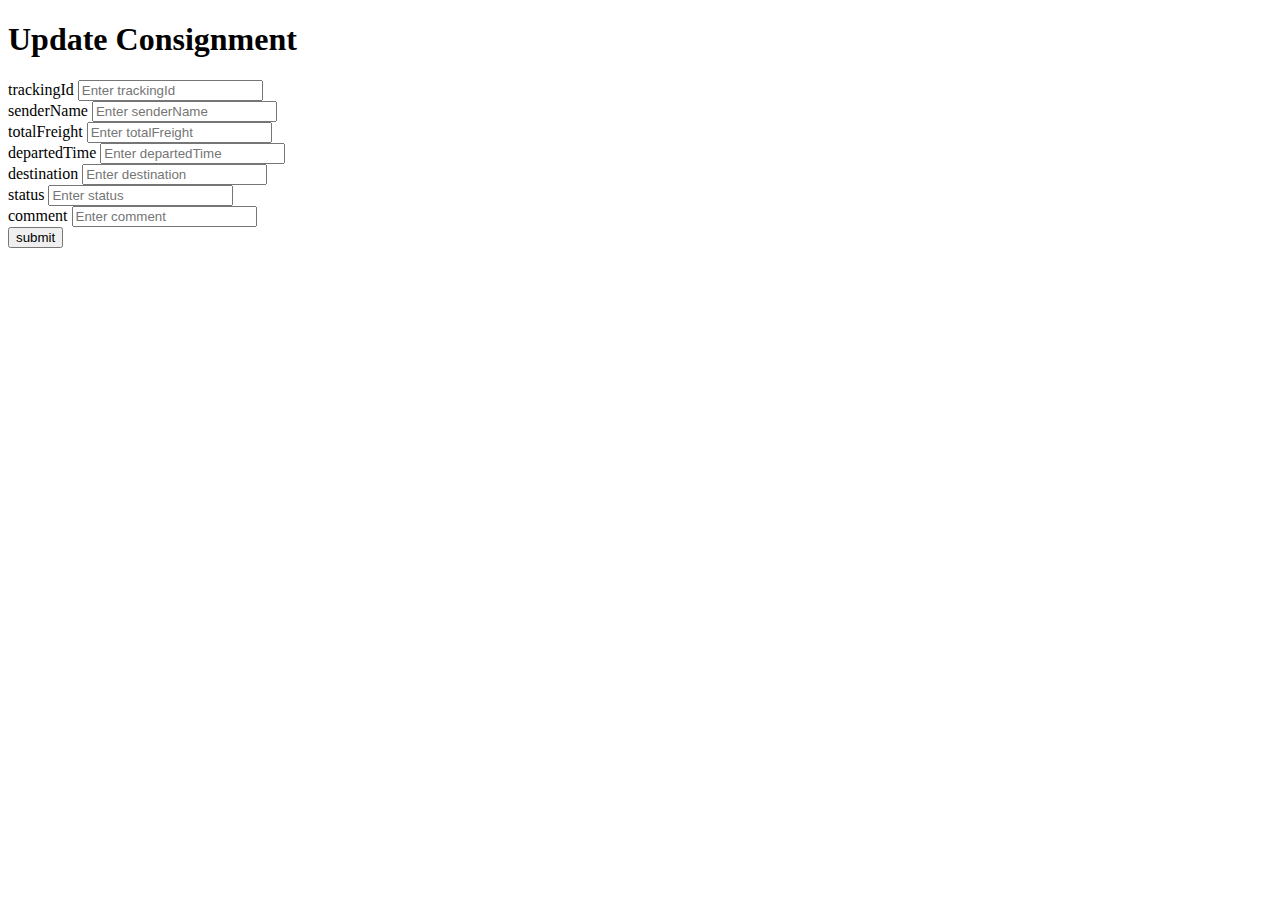
<file: src/main/resources/templates/edit_item.html>
<!DOCTYPE html>
<html lang="en" xmlns:th="http://www.thymeleafe.org">
  <head>
    <meta charset="UTF-8" />
    <title> Data</title>
    <link rel="stylesheet" th:href="@{/css/style.css}" />
    <link rel="stylesheet" th:href="@{/css/bootstrap.css}" />
  </head>

  <body
    style="
      background-image: url(https://th.bing.com/th/id/OIP.PNDFPBXSfJ9LttZQalbzTgHaEK?pid=ImgDet&rs=1);
    "
  >
 
    <div style="background-color: white" class="container">
      <div class="row">
        <div
          class="col-lg-6 col-md-6 col-sm-6 container justify-content-center card"
        >
          <h1 class="text-center">Update Consignment</h1>
          <div class="card-body">
            <form
              th:action="@{/admin/{id} (id=${item.id})}"
              th:object="${item}"
              method="post"
            >
            
             <div class="form-group">
                <label>trackingId</label>
                <input
                  type="text"
                  name="trackingId"
                  th:field="*{trackingId}"
                  class="form-control"
                  placeholder="Enter trackingId"
                />
              </div>
              <div class="form-group">
                <label>senderName</label>
                <input
                  type="text"
                  name="senderName"
                  th:field="*{senderName}"
                  class="form-control"
                  placeholder="Enter senderName"
                />
              </div>

              <div class="form-group">
                <label> totalFreight</label>
                <input
                  type="text"
                  name="totalFreight"
                  th:field="*{totalFreight}"
                  class="form-control"
                  placeholder="Enter totalFreight"
                />
              </div>

			 <div class="form-group">
                <label>departedTime</label>
                <input
                  type="text"
                  name="departedTime"
                  th:field="*{departedTime}"
                  class="form-control"
                  placeholder="Enter departedTime"
                />
              </div>
              <div class="form-group">
                <label>destination</label>
                <input
                  type="text"
                  name="destination"
                  th:field="*{destination}"
                  class="form-control"
                  placeholder="Enter destination"
                />
              </div>

              <div class="form-group">
                <label> status</label>
                <input
                  type="text"
                  name="status"
                  th:field="*{status}"
                  class="form-control"
                  placeholder="Enter status"
                />
              </div>

              <div class="form-group">
                <label>comment</label>
                <input
                  type="text"
                  name="comment"
                  th:field="*{comment}"
                  class="form-control"
                  placeholder="Enter comment"
                />
              </div>

              <div class="box-footer">
                <button type="submit" class="btn btn-primary">submit</button>
              </div>
            </form>
          </div>
        </div>
      </div>
    </div>
  </body>
</html>
</file>
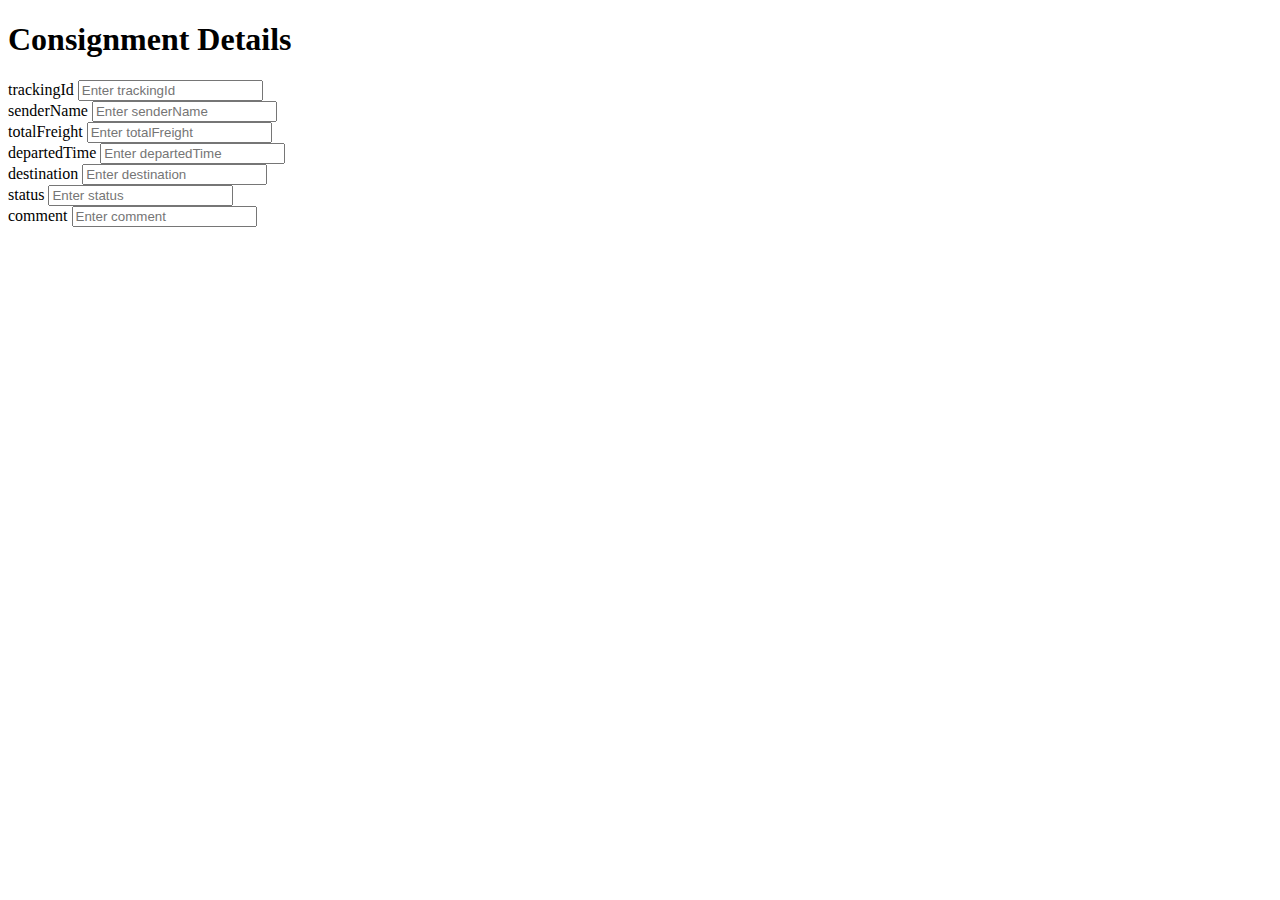
<file: src/main/resources/templates/item_details.html>
<!DOCTYPE html>
<html lang="en" xmlns:th="http://www.thymeleafe.org">
  <head>
    <meta charset="UTF-8" />
    <title> Data</title>
    <link rel="stylesheet" th:href="@{/css/style.css}" />
    <link rel="stylesheet" th:href="@{/css/bootstrap.css}" />
  </head>

  <body
    style="
      background-image: url(https://th.bing.com/th/id/OIP.PNDFPBXSfJ9LttZQalbzTgHaEK?pid=ImgDet&rs=1);
    "
  >
 
    <div style="background-color: white" class="container">
      <div class="row">
        <div
          class="col-lg-6 col-md-6 col-sm-6 container justify-content-center card"
        >
          <h1 class="text-center"> Consignment Details</h1>
          <div class="card-body">
            <form
              th:action="@{/admin/{id} (id=${item.id})}"
              th:object="${item}"
              method="post"
            >
            
             <div class="form-group">
                <label>trackingId</label>
                <input
                  type="text"
                  name="trackingId"
                  th:field="*{trackingId}"
                  class="form-control"
                  placeholder="Enter trackingId"
                />
              </div>
              <div class="form-group">
                <label>senderName</label>
                <input
                  type="text"
                  name="senderName"
                  th:field="*{senderName}"
                  class="form-control"
                  placeholder="Enter senderName"
                />
              </div>

              <div class="form-group">
                <label> totalFreight</label>
                <input
                  type="text"
                  name="totalFreight"
                  th:field="*{totalFreight}"
                  class="form-control"
                  placeholder="Enter totalFreight"
                />
              </div>

			 <div class="form-group">
                <label>departedTime</label>
                <input
                  type="text"
                  name="departedTime"
                  th:field="*{departedTime}"
                  class="form-control"
                  placeholder="Enter departedTime"
                />
              </div>
              <div class="form-group">
                <label>destination</label>
                <input
                  type="text"
                  name="destination"
                  th:field="*{destination}"
                  class="form-control"
                  placeholder="Enter destination"
                />
              </div>

              <div class="form-group">
                <label> status</label>
                <input
                  type="text"
                  name="status"
                  th:field="*{status}"
                  class="form-control"
                  placeholder="Enter status"
                />
              </div>

              <div class="form-group">
                <label>comment</label>
                <input
                  type="text"
                  name="comment"
                  th:field="*{comment}"
                  class="form-control"
                  placeholder="Enter comment"
                />
              </div>

              
            </form>
          </div>
        </div>
      </div>
    </div>
  </body>
</html>
</file>
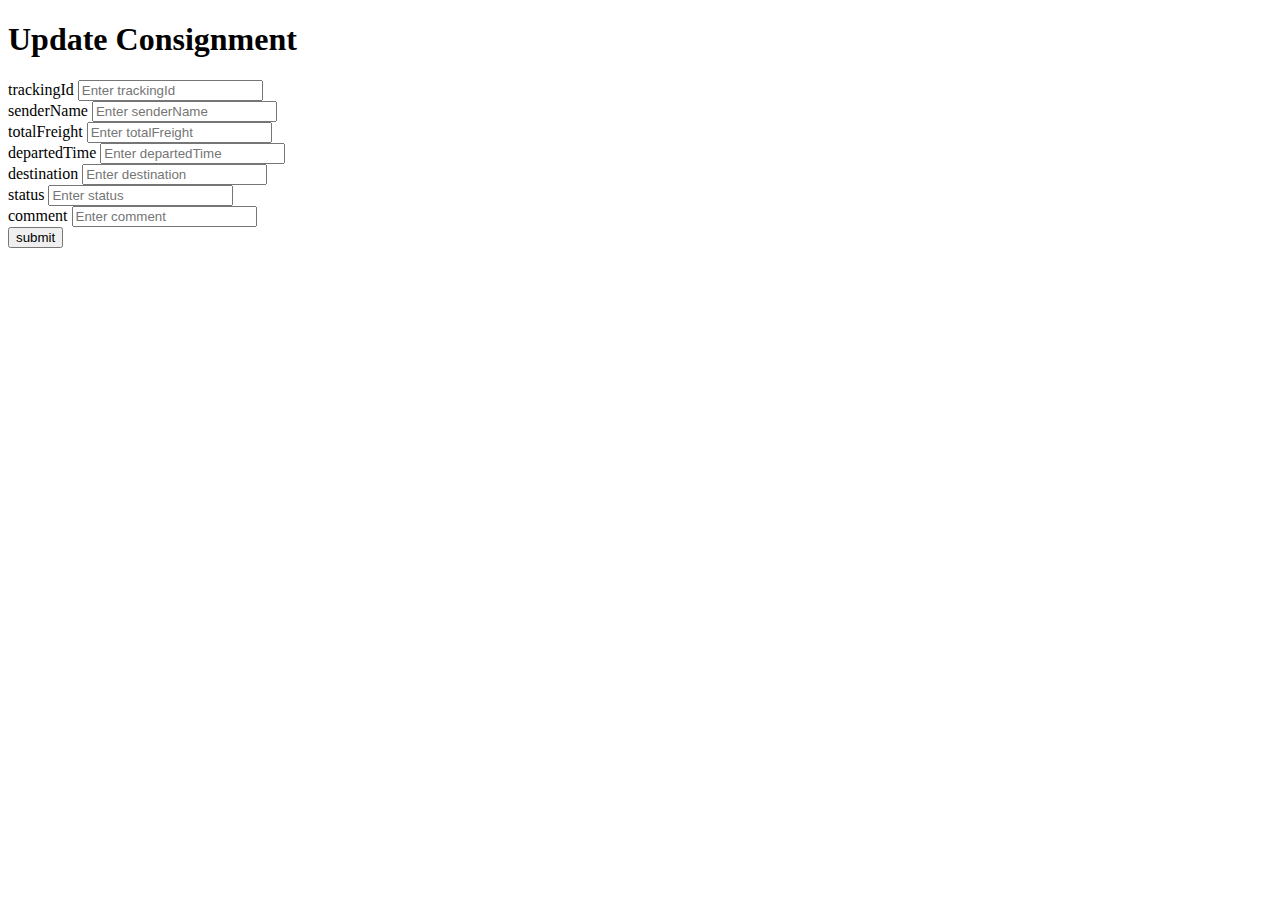
<file: src/main/resources/templates/save_item.html>
<!DOCTYPE html>
<html lang="en" xmlns:th="http://www.thymeleafe.org">
  <head>
    <meta charset="UTF-8" />
    <title> Data</title>
    <link rel="stylesheet" th:href="@{/css/style.css}" />
    <link rel="stylesheet" th:href="@{/css/bootstrap.css}" />
  </head>

  <body
    style="
      background-image: url(https://th.bing.com/th/id/OIP.PNDFPBXSfJ9LttZQalbzTgHaEK?pid=ImgDet&rs=1);
    "
  >
 
    <div style="background-color: white" class="container">
      <div class="row">
        <div
          class="col-lg-6 col-md-6 col-sm-6 container justify-content-center card"
        >
          <h1 class="text-center">Update Consignment</h1>
          <div class="card-body">
            <form
              th:action="@{/admin/}"
              th:object="${item}"
              method="post"
            >
            
             <div class="form-group">
                <label>trackingId</label>
                <input
                  type="text"
                  name="trackingId"
                  th:field="*{trackingId}"
                  class="form-control"
                  placeholder="Enter trackingId"
                />
              </div>
              <div class="form-group">
                <label>senderName</label>
                <input
                  type="text"
                  name="senderName"
                  th:field="*{senderName}"
                  class="form-control"
                  placeholder="Enter senderName"
                />
              </div>

              <div class="form-group">
                <label> totalFreight</label>
                <input
                  type="text"
                  name="totalFreight"
                  th:field="*{totalFreight}"
                  class="form-control"
                  placeholder="Enter totalFreight"
                />
              </div>

			 <div class="form-group">
                <label>departedTime</label>
                <input
                  type="text"
                  name="departedTime"
                  th:field="*{departedTime}"
                  class="form-control"
                  placeholder="Enter departedTime"
                />
              </div>
              <div class="form-group">
                <label>destination</label>
                <input
                  type="text"
                  name="destination"
                  th:field="*{destination}"
                  class="form-control"
                  placeholder="Enter destination"
                />
              </div>

              <div class="form-group">
                <label> status</label>
                <input
                  type="text"
                  name="status"
                  th:field="*{status}"
                  class="form-control"
                  placeholder="Enter status"
                />
              </div>

              <div class="form-group">
                <label>comment</label>
                <input
                  type="text"
                  name="comment"
                  th:field="*{comment}"
                  class="form-control"
                  placeholder="Enter comment"
                />
              </div>

              <div class="box-footer">
                <button type="submit" class="btn btn-primary">submit</button>
              </div>
            </form>
          </div>
        </div>
      </div>
    </div>
  </body>
</html>
</file>
